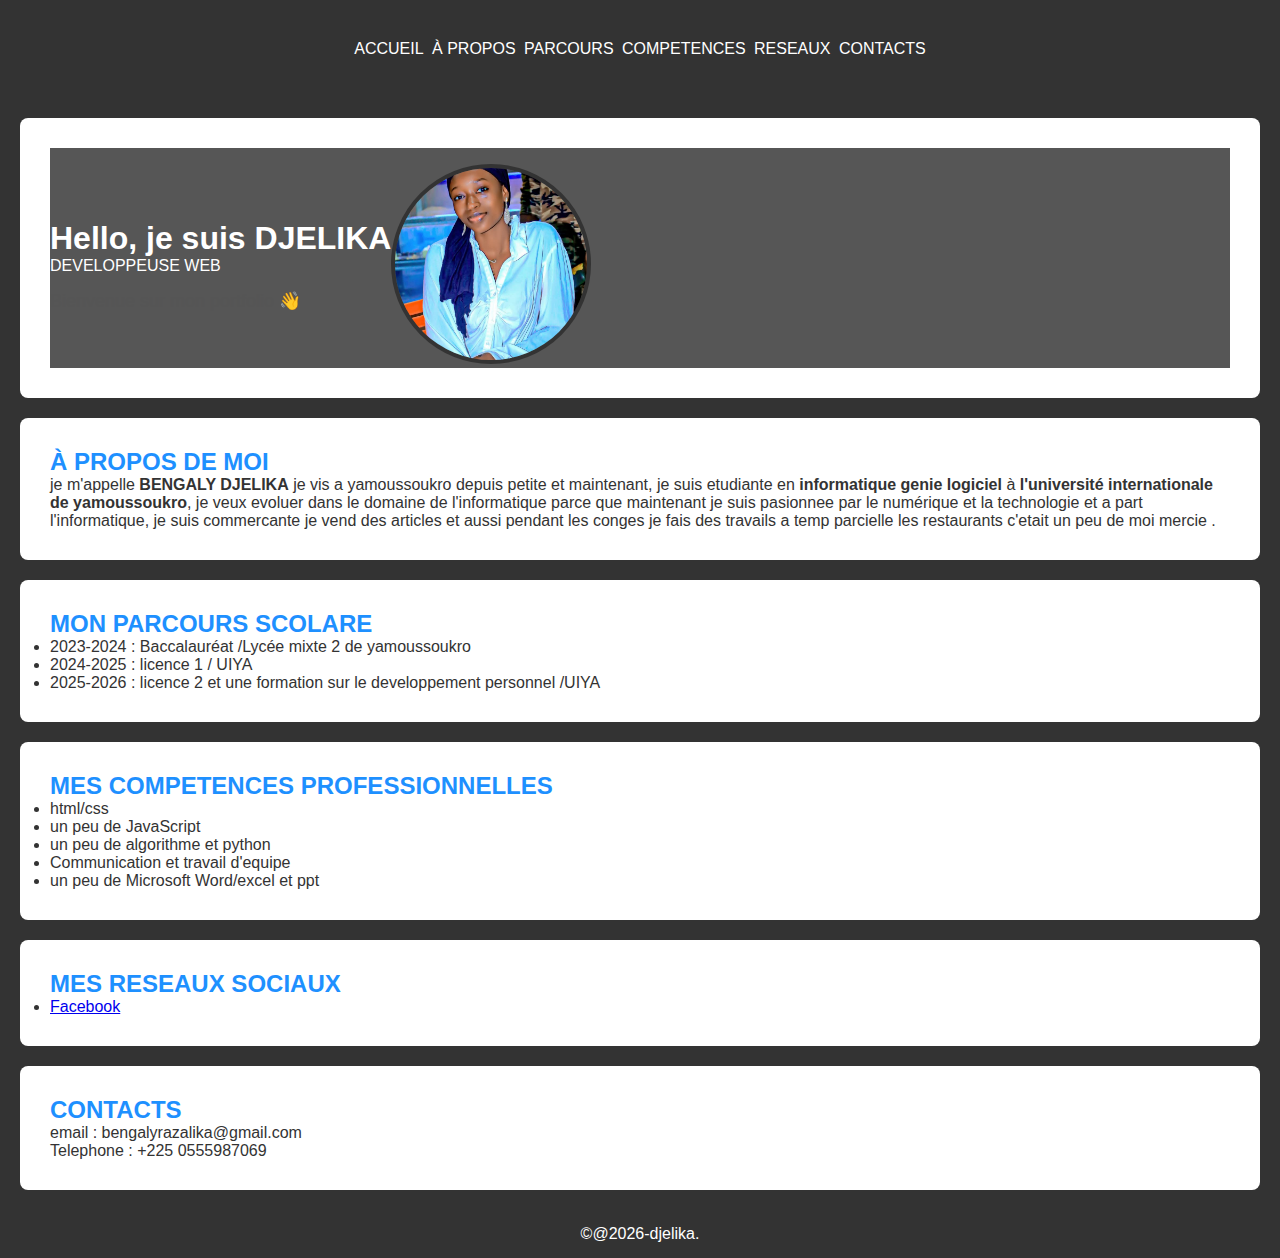
<file: index.html>
<!DOCTYPE html>
<html lang="fr">
<head>
    <meta charset="UTF-8">
    <meta name="viewport" content="width=device-width, initial-scale=1.0">
    <title>PORTFOLIO</title>
    <link rel="stylesheet" href="mon_portfo.css">
</head>
<body>
<header>
    <nav>
        <a href="#home">ACCUEIL</a>
        <a href="#about">À PROPOS</a>
        <a href="#scolaire">PARCOURS</a>
        <a href="#competences">COMPETENCES</a>
        <a href="#reseaux">RESEAUX</a>
        <a href="#contacts">CONTACTS</a>
    </nav>
</header>
 <section id="home">
    <div class="home">
    <div class="grid">
        <div class="home_item left">
    <h1>Hello, je suis DJELIKA</h1>
    <p>DEVELOPPEUSE WEB</p>
    </div>
    <div class="home_item right">
        <div class="home_ava">
            <img src="image.jpg" alt="photo_djelika" class="photo">
       </div>
    </div>
    </div>
</div>
 </section>

 <section id="about">
    <h2>À PROPOS DE MOI</h2>
    <p>je m'appelle <strong>BENGALY DJELIKA</strong> je vis a yamoussoukro depuis petite et maintenant,
        je suis etudiante en <strong>informatique genie logiciel</strong> à <strong>l'université internationale de yamoussoukro</strong>,
        je veux evoluer dans le domaine de l'informatique parce que maintenant je suis pasionnee  par le numérique et la technologie et a part l'informatique,
        je suis commercante je vend des articles et aussi pendant les conges je fais des travails a temp parcielle les restaurants c'etait un peu de moi mercie .</p>
 </section>

 <section id="scolaire">
    <h2>MON PARCOURS SCOLARE</h2>
    <ul>
        <li>2023-2024 : Baccalauréat /Lycée mixte 2 de yamoussoukro</li>
        <li>2024-2025 : licence 1 / UIYA</li>
        <li>2025-2026 : licence 2 et une formation sur le developpement personnel /UIYA</li>
    </ul>
 </section>
 <section id="competences">
    <h2>MES COMPETENCES PROFESSIONNELLES</h2>
    <ul>
        <li>html/css</li>
        <li>un peu de JavaScript</li>
        <li>un peu de algorithme et python</li>
        <li>Communication et travail d'equipe</li>
        <li>un peu de Microsoft Word/excel et ppt</li>
    </ul>

 </section>

 <section id="reseaux">
     <h2>MES RESEAUX SOCIAUX</h2>
     <ul>
        <li><a href="https://facebook.com/">Facebook</a></li>
     </ul>

 </section>

 <section id="contacts">
    <h2>CONTACTS</h2>
    <p>email : bengalyrazalika@gmail.com</p>
    <p>Telephone : +225 0555987069
    </p>
 </section>

 <footer>
    <p>&copy;@2026-djelika.</p>
 </footer>
<script src="script.js"></script>
</body>
</html>
</file>
<file: mon_portfo.css>
*{
    box-sizing: border-box;
    padding: 0;
    margin: 0;
}
body{
    font-family: Arial, sans-serif;
    background-color: #333;
    color: #333;
    opacity: 0;
    transition: opacity 1s ease;
}


header{
    background-color: #333;
    color: white;
    padding: 30px;
    text-align: center;

}
nav{
    background-color: #333333fd;
    padding: 10px;
    text-align: center;
}
nav a{
    color: white;
    margin: 0 2px;
    display: inline;
    text-decoration: none;
    justify-content: space-around;
   
}
nav a:hover{
    color: #1e90fd;
}
.home{
    background-color: #565656;
    color: white;
    padding: 1rem 0 0 0;
}
.home_item{
    display: flex;
    flex-direction: column;
}
.home_ava img{
    max-width: 400px;
    border-radius: 100%;
}
.grid{
    display: flex;
    flex-wrap: wrap;
    align-items: center;
}
h1{
    font-size: 2rem;
}
.photo{
    width: 200px;
    height: 200px;
    border-radius: 50%;
    object-fit: cover;
    border: 4px solid #333;
}
.photo:hover {
    transform: scale(1.05);
    transition: 0.3s;
}
section {
    padding: 30px;
    margin: 20px;
    background: white;
    border-radius: 8px;
}
h2 {
    color: #1e90ff;
}


footer {
    text-align: center;
    padding: 15px;
    background: #333;
    color: white;
}
</file>
